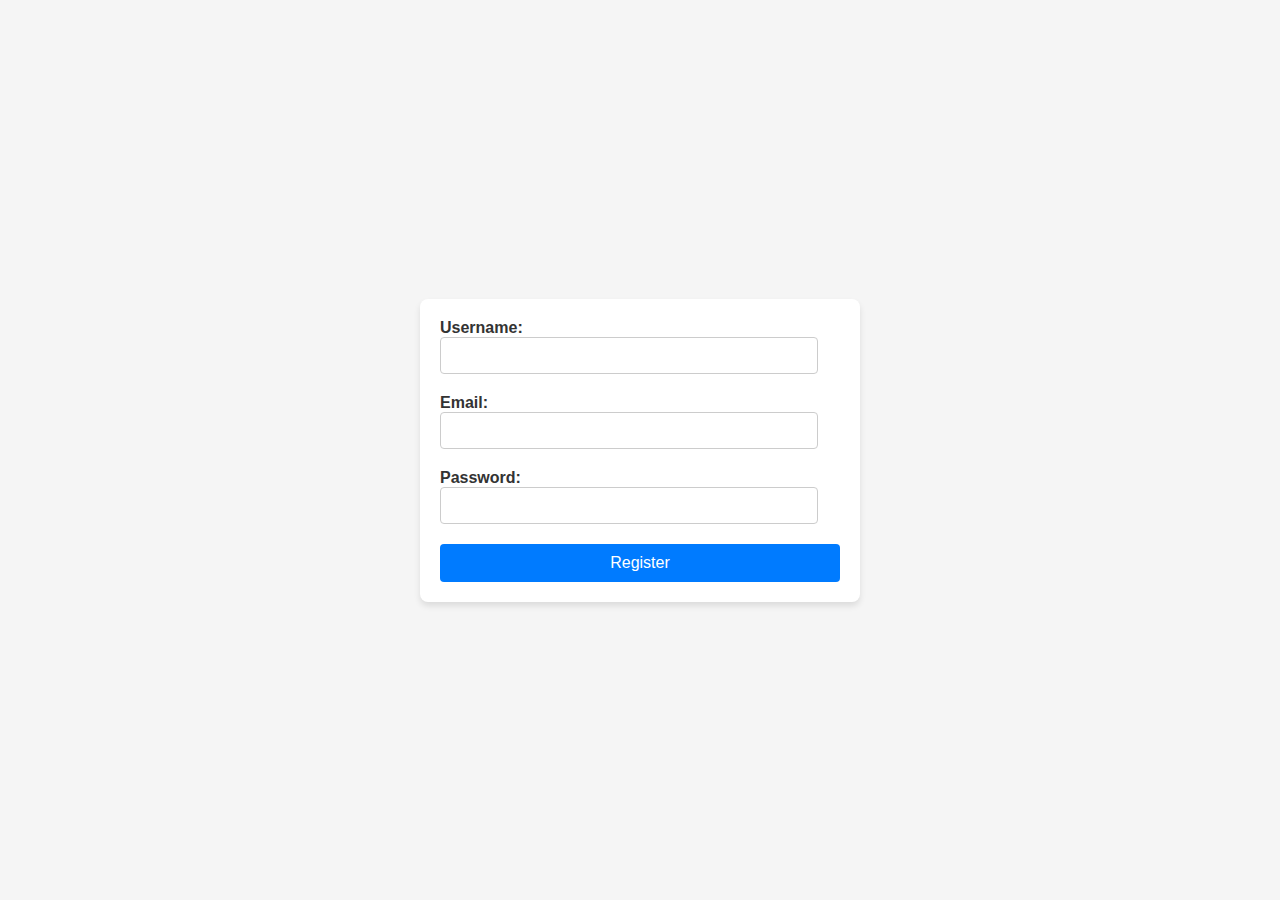
<file: index.html>
<!DOCTYPE html>
<html lang="en">
<head>
    <meta charset="UTF-8">
    <title>User Registration Form</title>
    <link rel="stylesheet" href="style.css">
</head>
<body>
    <form id="registration-form">
        <label for="username">Username:</label>
        <input type="text" id="username" required>

        <label for="email">Email:</label>
        <input type="email" id="email" required>

        <label for="password">Password:</label>
        <input type="password" id="password" required>

        <button type="submit">Register</button>
        <div id="form-feedback"></div>
    </form>
    <script src="script.js"></script>
</body>
</html>
</file>
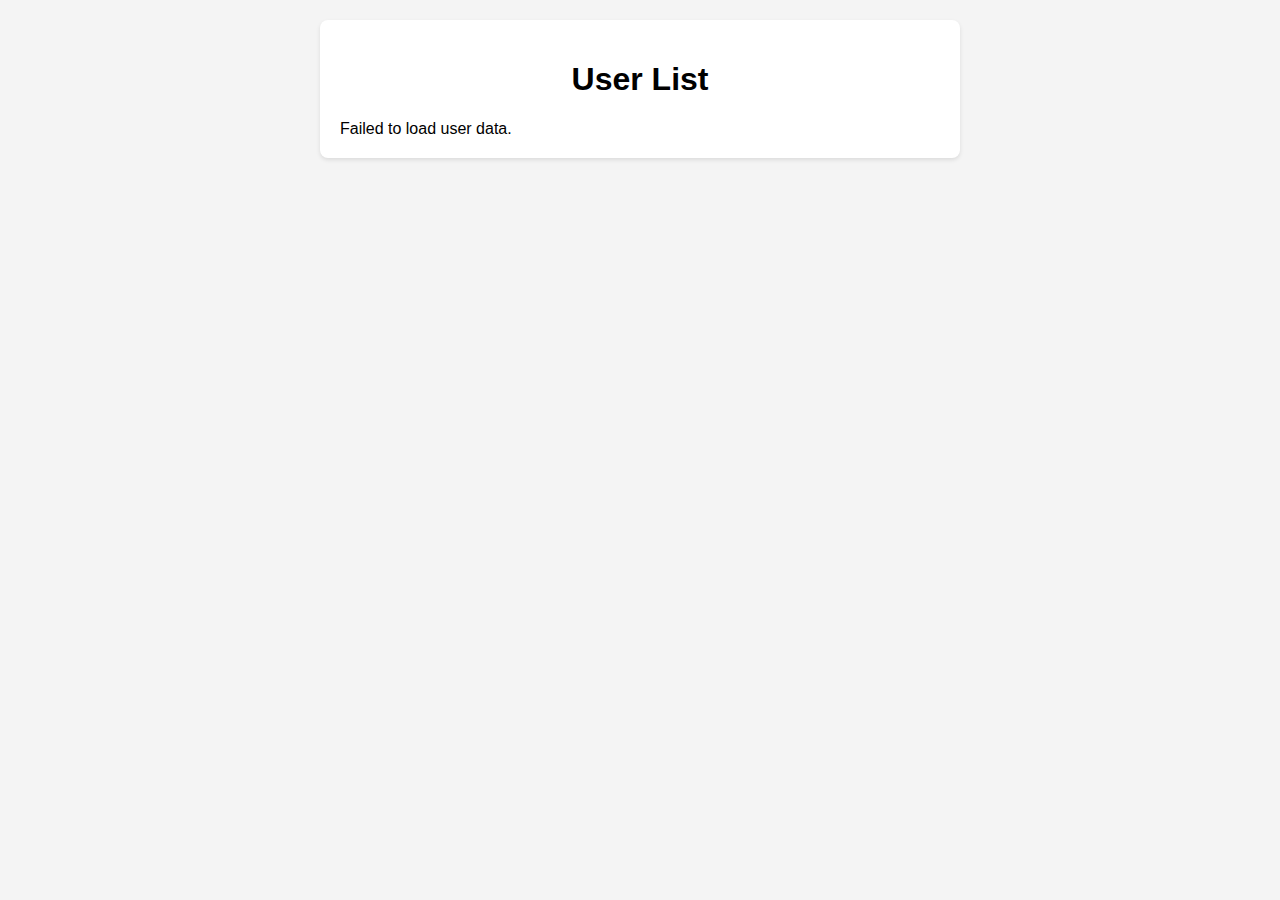
<file: fetch-data.html>
<!DOCTYPE html>
<html lang="en">
<head>
    <meta charset="UTF-8">
    <title>User Data Display</title>
    <link rel="stylesheet" href="fetch-data.css">
</head>
<body>
    <div id="content">
        <h1>User List</h1>
        <div id="api-data">Loading user data...</div>
    </div>
    <script src="fetch-data.js"></script>
</body>
</html>
</file>
<file: style.css>
body {
    font-family: 'Arial', sans-serif;
    display: flex;
    justify-content: center;
    align-items: center;
    height: 100vh;
    background-color: #f5f5f5;
    margin: 0;
}

form {
    background: #ffffff;
    padding: 20px;
    border-radius: 8px;
    box-shadow: 0 4px 6px rgba(0, 0, 0, 0.1);
    width: 100%;
    max-width: 400px;
}

label {
    margin-bottom: 5px;
    font-weight: bold;
    color: #333;
}

input {
    padding: 10px;
    margin-bottom: 20px;
    border: 1px solid #ccc;
    border-radius: 4px;
    width: calc(100% - 22px);
    box-sizing: border-box;
}

button {
    background-color: #007bff;
    color: white;
    padding: 10px 15px;
    border: none;
    border-radius: 4px;
    font-size: 16px;
    cursor: pointer;
    width: 100%;
    box-sizing: border-box;
    transition: background-color 0.3s ease;
}

button:hover {
    background-color: #0056b3;
}

#form-feedback {
    margin-top: 10px;
    padding: 10px;
    color: #d8000c;
    background-color: #ffbaba;
    border-radius: 4px;
    display: none;
}
</file>
<file: fetch-data.css>
body {
    font-family: Arial, sans-serif;
    margin: 0;
    padding: 20px;
    background-color: #f4f4f4;
}

#content {
    max-width: 600px;
    margin: auto;
    background: white;
    padding: 20px;
    border-radius: 8px;
    box-shadow: 0 2px 4px rgba(0,0,0,0.1);
}

h1 {
    text-align: center;
}

ul {
    list-style: none;
    padding: 0;
}

li {
    background-color: #eee;
    margin: 8px 0;
    padding: 10px;
    border-radius: 4px;
}
</file>
